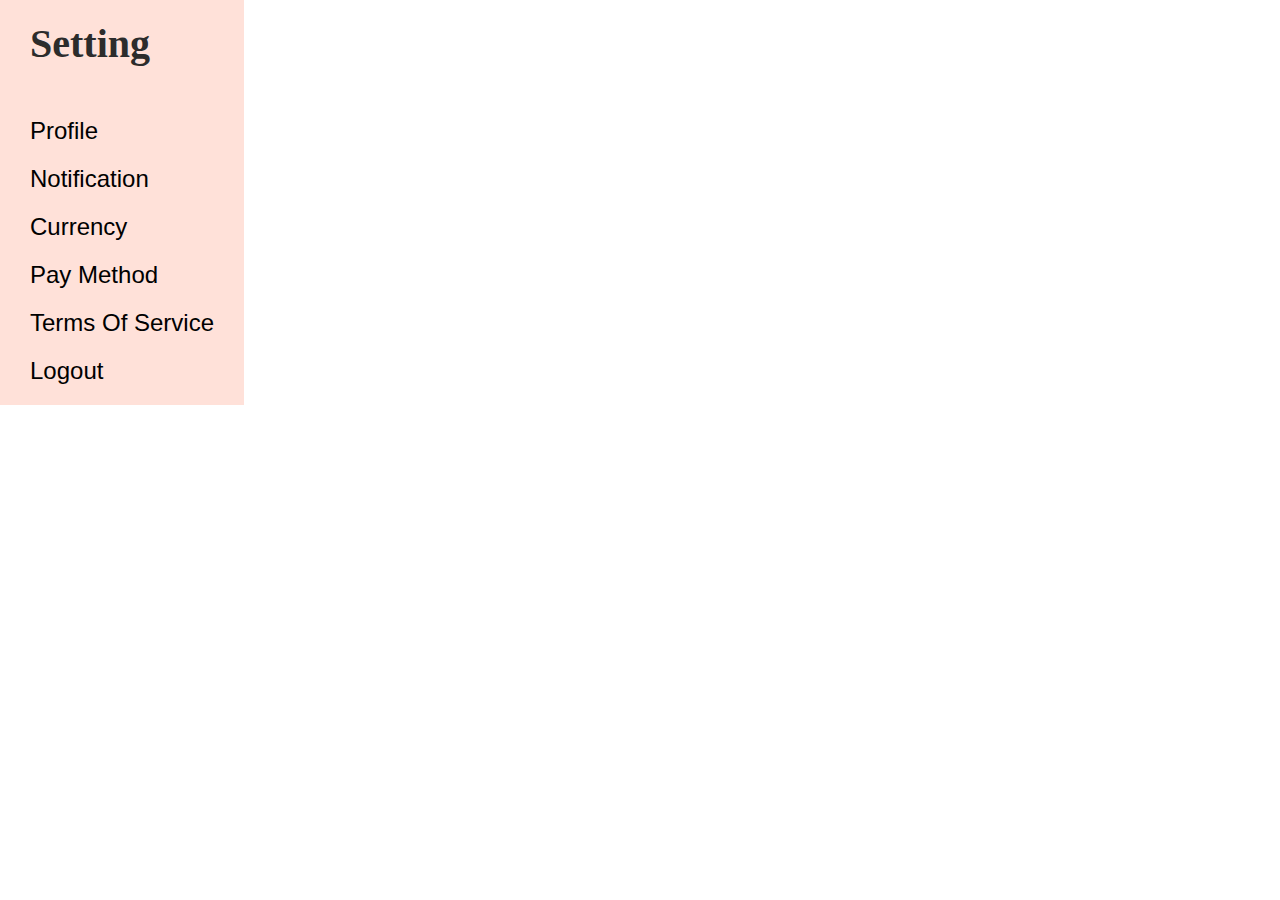
<file: setting.html>
<!DOCTYPE html>
<html lang="en">
<head>
    <meta charset="UTF-8">
    <meta name="viewport" content="width=device-width, initial-scale=1.0">
    <title>Setting</title>
    <link rel="stylesheet" href="setting.css">
    <link rel="stylesheet" href="https://cdnjs.cloudflare.com/ajax/libs/font-awesome/6.5.1/css/all.min.css" integrity="sha512-DTOQO9RWCH3ppGqcWaEA1BIZOC6xxalwEsw9c2QQeAIftl+Vegovlnee1c9QX4TctnWMn13TZye+giMm8e2LwA==" crossorigin="anonymous" referrerpolicy="no-referrer" />
</head>
<body>
    <div class="main">
        <div class="navbar">
            <button onclick="ss()" class="Sbar"><i class="fa-solid fa-bars" style="color: #000000;"></i></button>
            <h1 class="head">Setting</h1>
            <div class="button">
                <button onclick="btn1()" class="btn1">Profile</button>
                <button onclick="btn2()" class="btn2">Notification</button>
                <button onclick="btn3()" class="btn3">Currency</button>
                <button onclick="btn4()" class="btn4">Pay Method</button>
                <button onclick="btn5()" class="btn5">Terms of Service</button>
                <button onclick="btn6()" class="btn6">Logout</button>
            </div>
        </div>
        <div class="page">
            <div class="links1">
                <h1 class="heads">Your Trips</h1>
                <div class="link1"> <div><h1 class="head2">Orders</h1>order receive confirmation, modification, and modification alerts.</div>
                <div class="Sbutton"><div class="btn"><input type="checkbox" id="check" class="toggle"><label for="check"></label></div></div></div>
                <div class="link1"> <div><h1 class="head2">Reviews</h1>Receive request to write a reviews, rate your check-in, and upload photos.</div>
                <div class="Sbutton"><div class="btn"><input type="checkbox" id="check" class="toggle"><label for="check"></label></div></div></div>
                <div class="link1"> <div><h1 class="head2">Message</h1>Receive message from host and guests.</div>
                <div class="Sbutton"><div class="btn"><input type="checkbox" id="check" class="toggle"><label for="check"></label></div></div></div>
            </div>
            <div class="links2">
                <h1 class="heads">Travel Recommendation</h1>
                <div class="link2"> <div><h1 class="head2">Inspiration & Deal</h1>Get Travels idea and suggestion discount and other deals.</div>
                <div class="Sbutton"><div class="btn"><input type="checkbox" id="check" class="toggle"><label for="check"></label></div></div></div>
                <div class="link2"> <div><h1 class="head2">Local Activities</h1>Suggestion to do things near you</div>
                <div class="Sbutton"><div class="btn"><input type="checkbox" id="check" class="toggle"><label for="check"></label></div></div></div>
            </div>
            <div class="links3">
                <h1 class="heads">Your Account</h1>
                <div class="link3"> <div><h1 class="head2">Orders</h1>order receive confirmation, modification, and modification alerts.</div>
                <div class="Sbutton"><div class="btn"><input type="checkbox" id="check" class="toggle"><label for="check"></label></div></div></div>
                <div class="link3"> <div><h1 class="head2">Orders</h1>order receive confirmation, modification, and modification alerts.</div>
                <div class="Sbutton"><div class="btn"><input type="checkbox" id="check" class="toggle"><label for="check"></label></div></div></div>
            </div>
        </div>
        <div class="profile">
            <div class="image"></div>
            <div class="updates">
                <div><input type="text"><input type="text"></div>
                <div><input type="text"></div>
                <div><input type="text"><input type=""></div>
                <div><input type="text"><input type="text"></div>
                <div><button class="button1">Udate information</button></div>
            </div>
        </div>
    </div>
    <script>
        const p=document.querySelector(".page");
        const b2=document.querySelector(".btn2");
        function btn2(){
            p.classList.add("active");
            b2.classList.add("bg");
            n.classList.remove("dal");
            h.classList.remove("heat");
            b.classList.remove("bag");
        }
        const n=document.querySelector(".navbar");
        const s=document.querySelector(".Sbar");
        const h=document.querySelector(".head");
        const b=document.querySelector(".button");
        s.classList.add("sbar");
        function ss(){
            n.classList.add("dal");
            h.classList.add("heat");
            b.classList.add("bag");
        }
    </script>
</body>
</html>
</file>
<file: setting.css>
*{
    margin: 0;
    padding: 0;
}
body{
    display: flex;
    font-family: 'Segoe UI', Tahoma, Geneva, Verdana, sans-serif;
    justify-content: center;
    align-items: center;
}
.navbar{
    display: flex;
    flex-direction: column;
    width: fit-content;
    border:none;
    padding-bottom: 10px;
    background-color: rgb(255, 225, 217);
}
.button{
    display: flex;
    width: 100%;
    flex-direction: column;
}
.head{
    margin: 20px 30px 40px;
}
.Sbar{
    background-color: transparent;
    border: none;
    width: fit-content;
    margin: 20px;
    display: none;
}
.closebar{
    background-color: transparent;
    border: none;
    width: fit-content;
    margin: 20px;
    display:block;
}

.btn1,.btn2,.btn3,.btn4,.btn5,.btn6{
    text-align: start;
    border-top: 1px;
    border-left: 0px;
    border-right: 0px;
    border-color:transparent;
    border-radius: 0px 0px 5px 5px;
    font-size: 120%;
    width: 100%;
    padding-left: 30px;
    padding-top: 10px;
    padding-bottom: 10px;
    padding-right: 30px;
    background: transparent;
}
.btn2.bg{
    background-color: rgb(253, 175, 175) !important;
    border-top: 1px;
    border-left: 0px;
    border-right: 0px;
    border-color: rgb(227, 48, 48);
    border-radius: 0px 0px 5px 5px;
}
.btn1.bbg{
    background-color: rgb(253, 175, 175) !important;
    border-top: 1px;
    border-left: 0px;
    border-right: 0px;
    border-color: rgb(227, 48, 48);
    border-radius: 0px 0px 5px 5px;
}
.btn4.bg4{
    background-color: rgb(253, 175, 175) !important;
    border-top: 1px;
    border-left: 0px;
    border-right: 0px;
    border-color: rgb(227, 48, 48);
    border-radius: 0px 0px 5px 5px;
}
.btn1:hover,.btn2:hover,.btn3:hover,.btn4:hover,.btn5:hover,.btn6:hover{
    border-top: 1px;
    border-left: 0px;
    border-right: 0px;
    border-color: rgb(227, 48, 48);
    border-radius: 0px 0px 5px 5px;
    background-color: rgb(253, 175, 175);
}
.toggle{
    opacity: 0;
    padding: 20px;
}

.btn ,.toggle{
z-index: 1;
position: absolute;
}
#check{
    width: 100%;
    height: 100%;
}
.btn,.Sbtn{
display: block;
width: 40px;
height: 20px;
z-index: 2;
background-color: rgb(239, 193, 140);
border-radius: 10px;
}
.btn .Sbtn:before{
content: "";
display: block;
position: absolute;
width: 20px;
height: 20px;
background-color: rgb(174, 74, 3);
border-radius: 10px;
}
.btn input:checked+.Sbtn:before{
background-color: rgb(5, 94, 64);
border-radius: 10px;
left: 20px;
}
.btn input:checked+.Sbtn{
background-color: greenyellow;
}
.links1,.links2,.links3{
display: flex;
width: 100%;
flex-direction: column;
padding: 5px;
}
.link1,.link2,.link3{
    display: flex;
    flex: 3;
    align-items: center;
    flex-direction:row;
    margin: 10px;
    margin-right: 20px;
    width: 100%;
}
.main{
  
    display: flex;
    width: 100%;
    flex-direction: row;
}
.heads{
    color: rgb(249, 152, 152);
    margin-bottom: 20px;
    font-size: 30px;
    margin-left: 10px;
    margin-right:10px; 
    margin-top: 10px;
}
.Sbutton{
    display: flex;
    flex: 1;
    width: 100%;
    align-items: center;
    justify-content: end;
}
div{
    width: 80%;
    font-size: 20px;
}
.page{
    width: fit-content;
    background-color: white;
    display: none;
    flex: 3;
    padding: 10px 50px;
    padding-right: 400px; 
}
.page.active{
    display: block !important;
    width: 100%;
    background-color: white;
    padding: 10px 50px;
    border-radius: 0px 20px 20px 0px; 
}
.head2{
    font-size:30px;
    margin-bottom: 10px;
}
.head{
    color: rgb(44, 44, 44);
    font-size: 40px;
    font-family:Cambria, Cochin, Georgia, Times, 'Times New Roman', serif;
}
.profile{
    display: none;
}

.closebar{
    display: none;
}
@media (max-width:565px) {
    .navbar{
        background-color:white;
        border: none; 
        width: 100%;
        border-radius: 0;
        z-index: 3;
    }
   .navbar.dal {
    background-color: rgb(255, 225, 217);
    display: block !important;
    transition: background-color 0.3s ease, display 0.3s ease !important;
}
   .head2{
    font-size: 20px;
   }
    .head{
        display: none;
        font-size: 10px;
    }
    .button{
        display: none;
    }
    .button.bag{
        display:block !important;
    }
    .Sbar{
        display: block ;
        background-color: transparent;
        border: none;
        width: fit-content;
        margin: 20px;
    }
    
    .Sbar.sbar{
        display: none;
    }
    .closebar.addcl{
        background-color: transparent;
        border: none;
        width: fit-content;
        margin: 20px;
        display: block !important;
    }
    .closebar.remove{
        display: none;
    }
    .heads{
        font-size: 20px;
        margin: 5px;
    }
.page.active{
    margin-top: 40px;
    padding: 25px;
    width: fit-content;
    border-radius:0 ;
    position: absolute;
    z-index: 2;
}
.main {
    height: fit-content;
    width: 100%;
    margin: 0;
    position: relative; /* Add this line */
}
.navbar{
    background-color:rgb(255, 225, 217) ;
    margin: 0;
    padding: 0;
}
.profile.add{
    display: block;
    position: absolute;
    right: 3%;
    z-index: 2;
}
.payment.contain{
    display: block;
    position: absolute;
    right: 3%;
    z-index: 2;
}

body{
    background-color: white;
}
.profile.add .Sprofile_photo {
    margin-top: 70px; /* Add this line */
}
.profile.add .address {
    width: 90%; /* Add this line */
}
.profile.add .form-group.two-column {
    display: flex;
    flex-direction: column;
    justify-content: space-between;
}


}
body {
    font-family: 'Arial', sans-serif;
}

.update-profile-container {
    align-items: center;
    margin-left: 10px;
    padding: 20px;
    border-radius: 5px;
    width: 100%;
    padding-top: 80px;
   padding-left: 20px;
   padding-right: 20px;
    display: flex;
    flex-direction: column;
}

.update-profile-container h2 {
    text-align: center;
    margin-bottom: 20px;
}

.form-group {
    display: flex;
    flex-direction: column;
   width: 100%;
   
   margin-bottom: 20px;
}

.form-group.label-only {
    margin-bottom: 5px;
}

.form-group label {
    font-weight: bold;
    margin-bottom: 5px;
    color: #333;
}

.form-group input,
.form-group textarea {
    width: 100%;
    padding: 8px;
    box-sizing: border-box;
    border: 1px solid #000000;
    border-radius: 3px;
    margin-bottom: 10px;
}

.form-group.two-column {
    display: flex;
    gap: 20px;
    margin-bottom: 0;
    flex-direction: row;
    justify-content: space-between;
}

.update-button {
    background-color: rgb(247, 191, 176);
    color: #fff;
    width: fit-content;
    padding: 10px;
    border: none;
    border-radius: 3px;
    cursor: pointer;
}

.update-button:hover {
    background-color:rgb(201, 140, 123);
}

.update-button,
.form-group input,
.form-group textarea {
    transition: background-color 0.3s;
}

.form-group input:focus,
.form-group textarea:focus {
    outline: none;
    border-color: #007BFF;
}

.update-button:focus {
    outline: none;
}

/* Added class to label styling */
.city-state-label,
.country-pincode-label {
    color: #007BFF;
}
.profile.add{
    display: flex;
    width: 100%;
    justify-content: center;
    flex: 3;
    border-radius: 0px 20px 20px 0px;
    background-color: white;
}

.payment{
display: none;
}
  *{
        font-family: 'Ppppins', sans-serif;
        margin: 0;padding: 0;
        box-sizing: border-box;
        outline: none;
        border: none;
        text-transform: capitalize;
        transition:all .2s linear ;
    }
    .payment.contain{
        display: flex;
        width: 100%;
        justify-content: center;
        flex: 3;
        border-radius: 0px 20px 20px 0px;
        background-color: white;
    }
    .container{
        width: 100%;
        display: flex;
        justify-content: center;
        align-items: center;
        padding:0px;
        min-height: 100vh;
        padding-bottom: 20px;
        background-color: rgb(255, 255, 255);
    }
    .container form{
         margin-left: 20px;
        margin-top: 60px;
        padding: 20px;
        width: 100%;
        background-color: white;
    }
    .container form .row{
        width: 100%;
        display: flex;
        flex-wrap: wrap;
        gap: 15px;
    }
    .container form .row .col{
        flex:1 1 250px;
    }
    .container form .row .col.title{
        font-size: 20px;
        color: #333;
        padding-bottom: 5px;
        text-transform: uppercase;
    }
    .container form .row .col.title.inputbox{
        margin: 15px 0;
    }
    .container form .row .col .inputbox span{
        margin-top: 10px;
        display: block;
    }
    .container form .row .col .inputbox input{
        width: 100%;
        border:1px solid black;
        padding: 10px 15px;
        font-size: 15px;
        text-transform: none;
    }
    .container form .row .col .inputbox input:focus{
        border: 1px solid black;
    }
    .container form .row .col .flex{
        display: flex;
        flex-wrap: wrap;
        gap: 15px;
    }
    .container form .row .col .flex .inputbox{
        margin-top: 5px;
    }
    .container form .row .col .inputbox img{
        height: 30px;
      margin-right: 5px;
        margin-top:5px ;
        width: 235px;;
        filter: drop-shadow(0 0 1px black);
    }
    .container form .submit-btn{
        width: fit-content;
        margin-top: 20px;
        padding: 12px;
        font-size: 17px;
        background-color: blue;
        color: white;
        cursor: pointer;
    }
    .inputbox{
        width: 100%;
    }
    .container form .submit-btn:hover{
        background-color: rgb(76, 76, 225);
    }
</file>
